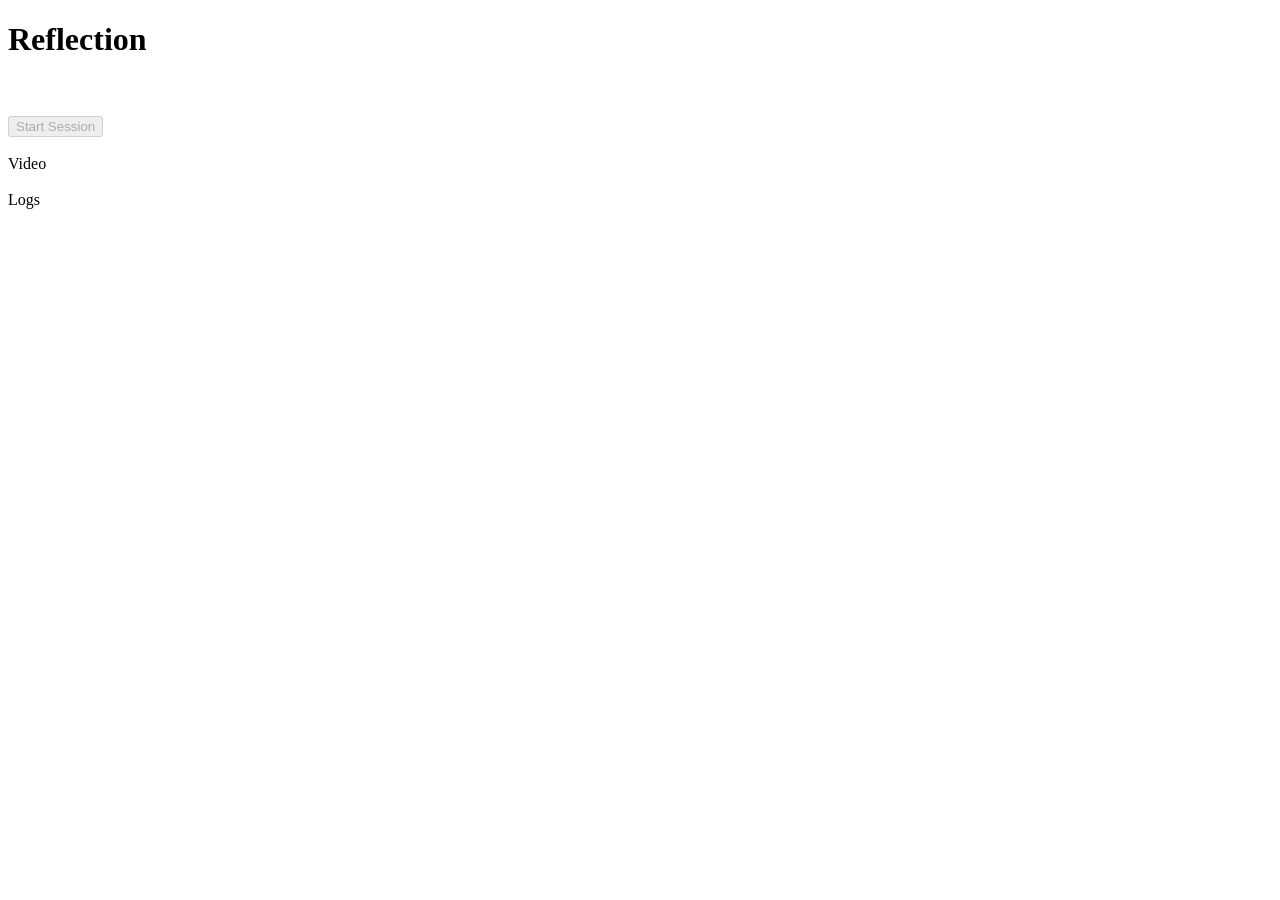
<file: pages/reflect.html>
<!doctype html>
<html lang="en">
<head>
    <meta charset="UTF-8">
    <meta name="viewport"
          content="width=device-width, user-scalable=no, initial-scale=1.0, maximum-scale=1.0, minimum-scale=1.0">
    <meta http-equiv="X-UA-Compatible" content="ie=edge">
    <title>Rain chat</title>
    <script type="text/javascript" src="/assets/reflect.js"></script>
</head>
<body>
<h1>Reflection</h1>

<br />
<br />

<button id="start-session" onclick="window.startSession()" disabled> Start Session </button><br />

<br />

Video<br />
<div id="remoteVideos"></div> <br />

Logs<br />
<div id="logs"></div>
</body>
</html>
</file>
